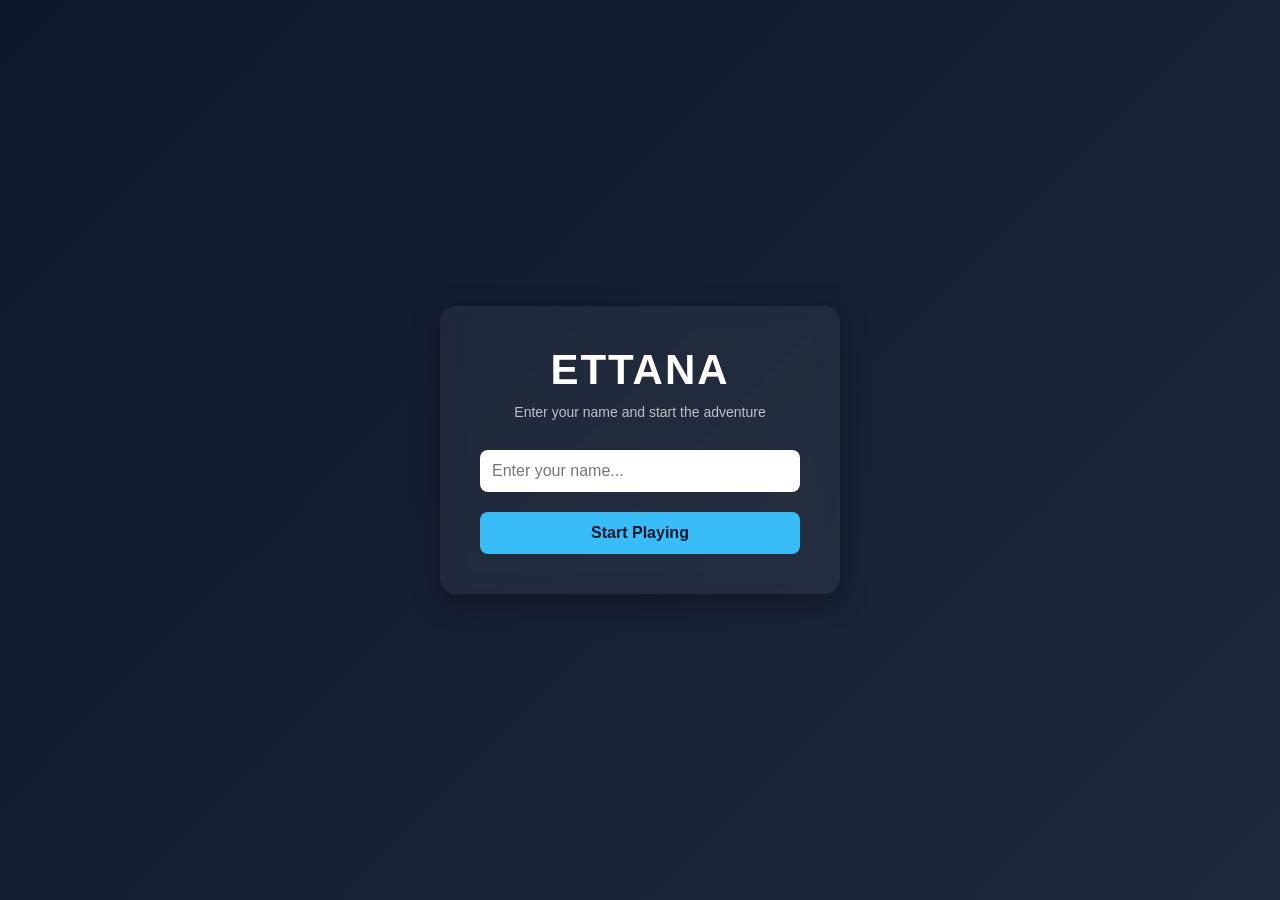
<file: public/pages/temp/index.html>
<!DOCTYPE html>
<html lang="en">
  <head>
    <meta charset="UTF-8" />
    <meta name="viewport" content="width=device-width, initial-scale=1.0" />
    <title>Ettana</title>
    <style>
      * {
        margin: 0;
        padding: 0;
        box-sizing: border-box;
        font-family: "Segoe UI", Tahoma, Geneva, Verdana, sans-serif;
      }

      body {
        height: 100vh;
        display: flex;
        justify-content: center;
        align-items: center;
        background: linear-gradient(135deg, #0f172a, #1e293b);
        color: white;
      }

      .container {
        text-align: center;
        background: rgba(255, 255, 255, 0.05);
        padding: 40px;
        border-radius: 16px;
        backdrop-filter: blur(10px);
        box-shadow: 0 8px 30px rgba(0, 0, 0, 0.3);
        width: 90%;
        max-width: 400px;
      }

      .logo {
        font-size: 42px;
        font-weight: bold;
        margin-bottom: 10px;
        letter-spacing: 2px;
      }

      .tagline {
        font-size: 14px;
        opacity: 0.7;
        margin-bottom: 30px;
      }

      input {
        width: 100%;
        padding: 12px;
        border-radius: 8px;
        border: none;
        outline: none;
        margin-bottom: 20px;
        font-size: 16px;
      }

      button {
        width: 100%;
        padding: 12px;
        border-radius: 8px;
        border: none;
        background: #38bdf8;
        color: #0f172a;
        font-weight: bold;
        font-size: 16px;
        cursor: pointer;
        transition: all 0.2s ease;
      }

      button:hover {
        background: #0ea5e9;
        transform: translateY(-2px);
      }

      button:active {
        transform: scale(0.98);
      }
    </style>
  </head>

  <body>
    <div class="container">
      <div class="logo">ETTANA</div>
      <div class="tagline">Enter your name and start the adventure</div>

      <input type="text" placeholder="Enter your name..." id="playerName" />

      <button onclick="startGame()">Start Playing</button>
    </div>
  </body>
</html>
</file>
